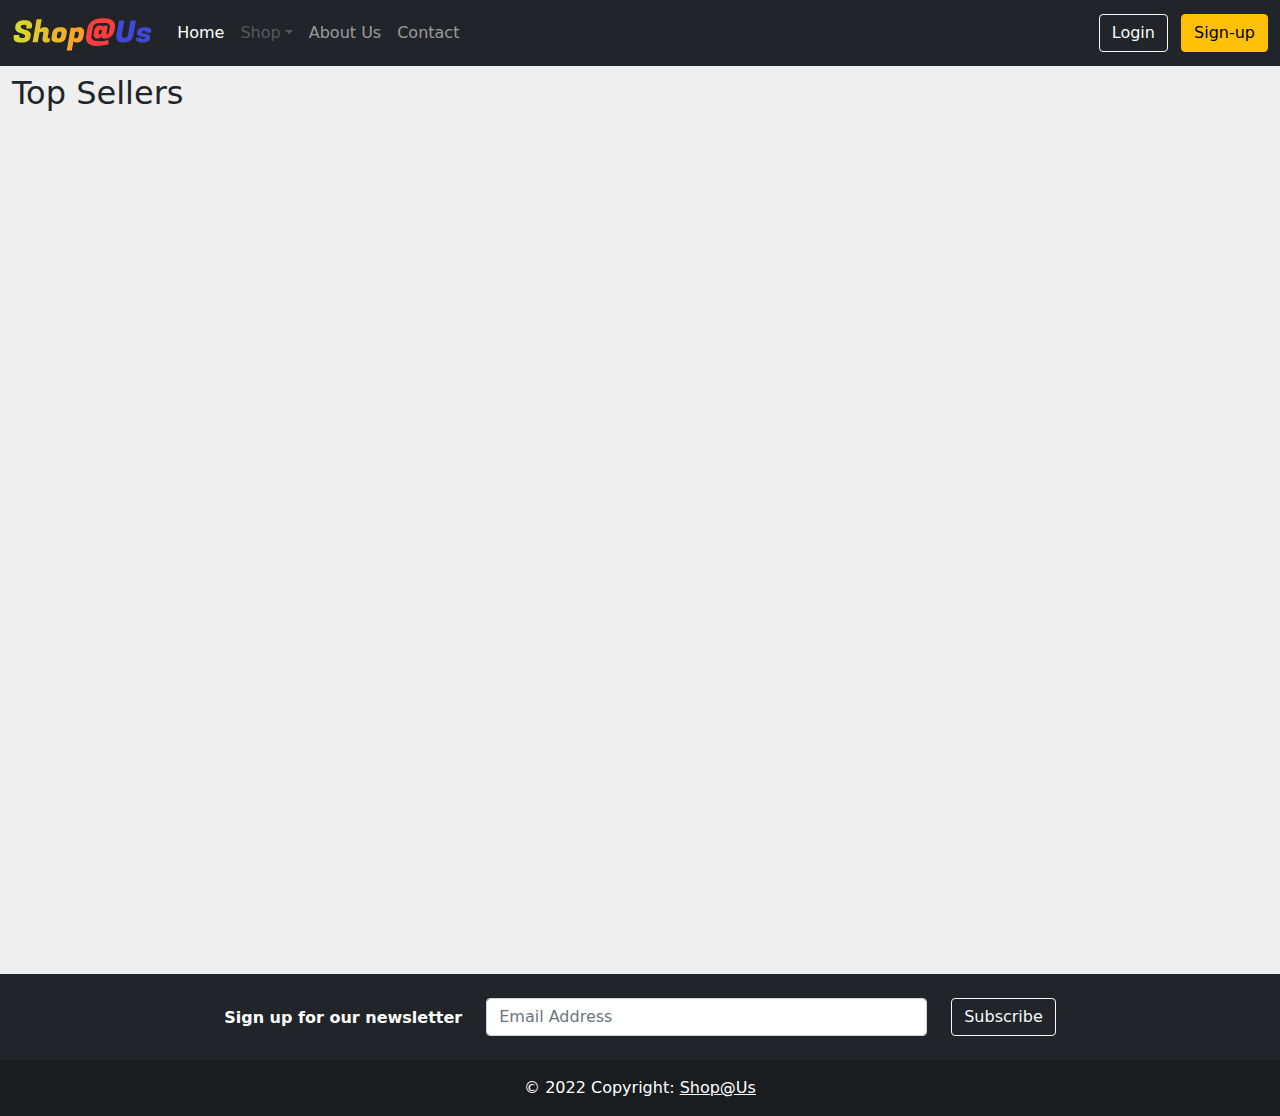
<file: index.html>
<!DOCTYPE html>
<html lang="en">
  <head>
    <meta charset="UTF-8" />
    <meta http-equiv="X-UA-Compatible" content="IE=edge" />
    <meta name="viewport" content="width=device-width, initial-scale=1.0" />
    <link rel="shortcut icon" href="./img/icon.svg" type="image/svg" />
    <link rel="stylesheet" href="./css/bootstrap.min.css" />
    <link rel="stylesheet" href="./css/style.css" />
    <title>Shop@Us | Home</title>
  </head>
  <body>
    <nav class="navbar navbar-expand-md navbar-dark bg-dark sticky-top">
      <div class="container-fluid">
        <a class="navbar-brand" href="./index.html">
          <img src="./img/logo.svg" alt="" height="40" />
        </a>
        <button class="navbar-toggler" type="button" data-bs-toggle="collapse" data-bs-target="#navbarNavDropdown" aria-controls="navbarNavDropdown" aria-expanded="false" aria-label="Toggle navigation">
          <span class="navbar-toggler-icon"></span>
        </button>
        <div class="collapse navbar-collapse" id="navbarNavDropdown">
          <ul class="navbar-nav flex-grow-1">
            <li class="nav-item">
              <a class="nav-link active" aria-current="page" href="./index.html">Home</a>
            </li>
            <li class="nav-item dropdown">
              <a class="nav-link dropdown-toggle disabled" href="#" id="navbarDropdownMenuLink" role="button" data-bs-toggle="dropdown" aria-expanded="false">Shop</a>
              <ul class="dropdown-menu dropdown-menu-dark shadow" aria-labelledby="navbarDropdownMenuLink"></ul>
            </li>
            <li class="nav-item">
              <a class="nav-link" href="#">About Us</a>
            </li>
            <li class="nav-item">
              <a class="nav-link" href="#">Contact</a>
            </li>
          </ul>
          <div class="text-center nav-login">
            <a href="./login.html" class="btn btn-outline-light me-2">Login</a>
            <a href="./sign-up.html" class="btn btn-warning">Sign-up</a>
          </div>
          <div class="text-center nav-logout">
            <a href="./order.html" class="btn py-0 me-2 position-relative">
              <img src="./img/cart.svg" alt="shopping cart" width="32" height="32" />
              <span class="cart-count badge bg-info text-dark rounded-pill position-absolute"></span>
            </a>
            <button class="btn btn-warning btn-logout">Logout</button>
          </div>
        </div>
      </div>
    </nav>

    <main class="container-fluid min-vh-100">
      <h2 class="mt-2">Top Sellers</h2>
      <div class="row row-cols-1 row-cols-sm-2 row-cols-md-3 row-cols-lg-4 g-4 mb-2 products"></div>
    </main>

    <footer class="bg-dark text-center text-white">
      <div class="container p-4 pb-0">
        <section class="">
          <form class="newsletter-form">
            <div class="row d-flex justify-content-center">
              <div class="col-auto">
                <p class="pt-2">
                  <strong>Sign up for our newsletter</strong>
                </p>
              </div>
              <div class="col-md-5 col-12">
                <div class="form-outline form-white mb-4">
                  <input type="email" id="newsletter-email" class="form-control" placeholder="Email Address" />
                </div>
              </div>
              <div class="col-auto">
                <button type="submit" class="btn btn-outline-light mb-4">Subscribe</button>
              </div>
            </div>
          </form>
        </section>
      </div>
      <div class="text-center p-3" style="background-color: rgba(0, 0, 0, 0.2)">
        &copy; 2022 Copyright:
        <a class="text-white" href="./index.html">Shop@Us</a>
      </div>
    </footer>

    <script src="./js/bootstrap.bundle.min.js"></script>
    <script src="./js/init.js"></script>
    <script src="./js/home.js"></script>
  </body>
</html>
</file>
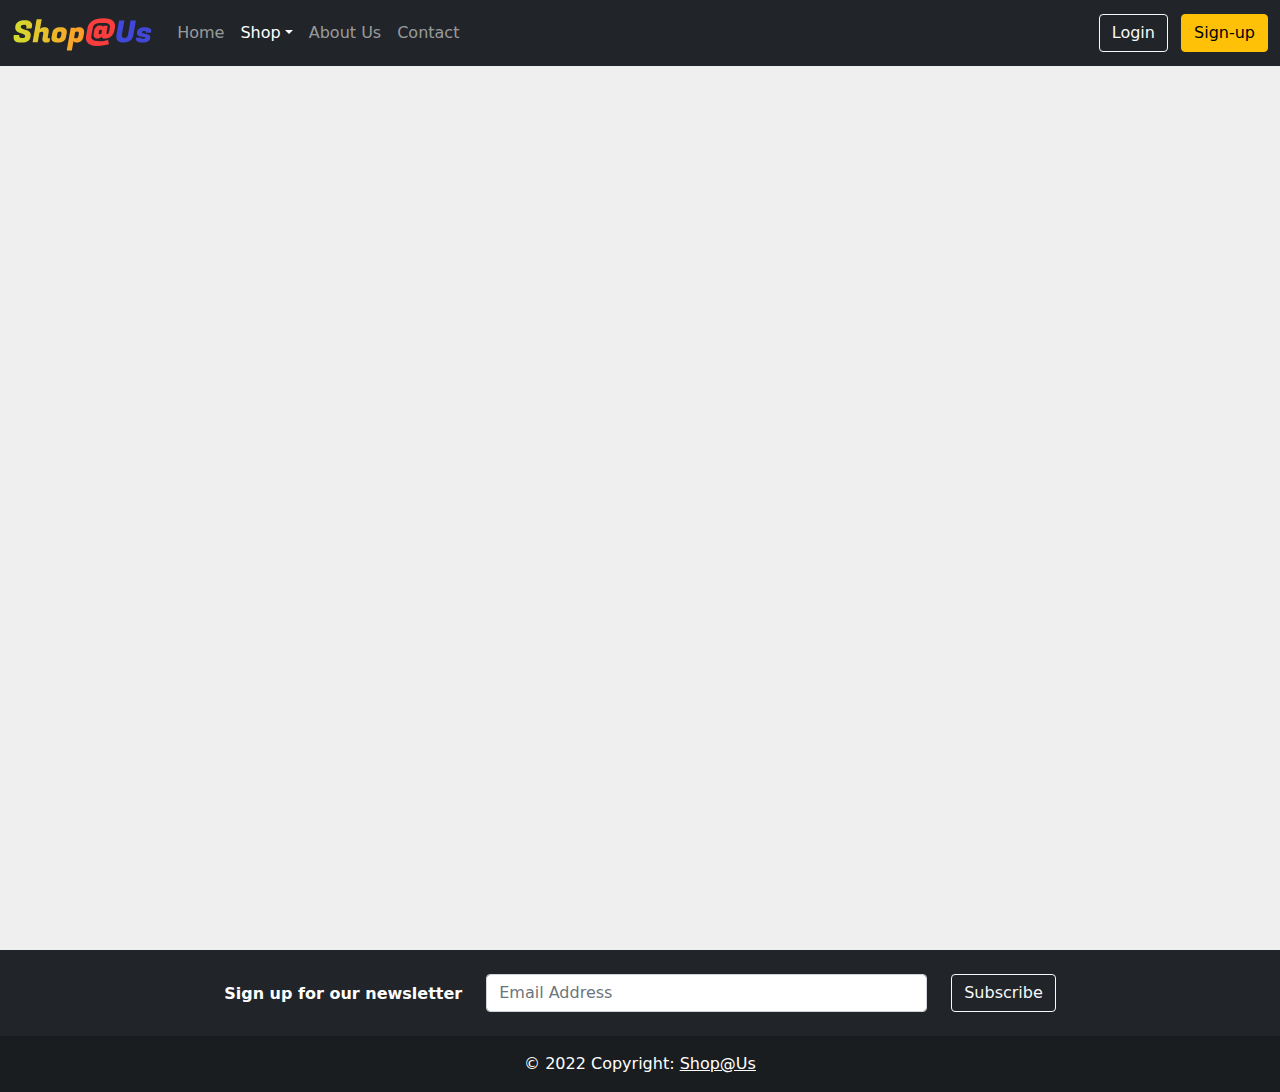
<file: category.html>
<!DOCTYPE html>
<html lang="en">
  <head>
    <meta charset="UTF-8" />
    <meta http-equiv="X-UA-Compatible" content="IE=edge" />
    <meta name="viewport" content="width=device-width, initial-scale=1.0" />
    <link rel="stylesheet" href="./css/bootstrap.min.css" />
    <link rel="stylesheet" href="./css/style.css" />
    <title>Shop@Us</title>
  </head>
  <body>
    <nav class="navbar navbar-expand-md navbar-dark bg-dark sticky-top">
      <div class="container-fluid">
        <a class="navbar-brand" href="./index.html">
          <img src="./img/logo.svg" alt="" height="40" />
        </a>
        <button class="navbar-toggler" type="button" data-bs-toggle="collapse" data-bs-target="#navbarNavDropdown" aria-controls="navbarNavDropdown" aria-expanded="false" aria-label="Toggle navigation">
          <span class="navbar-toggler-icon"></span>
        </button>
        <div class="collapse navbar-collapse" id="navbarNavDropdown">
          <ul class="navbar-nav flex-grow-1">
            <li class="nav-item">
              <a class="nav-link" aria-current="page" href="./index.html">Home</a>
            </li>
            <li class="nav-item dropdown">
              <a class="nav-link dropdown-toggle active disabled" id="navbarDropdownMenuLink" role="button" data-bs-toggle="dropdown" aria-expanded="false">Shop</a>
              <ul class="dropdown-menu dropdown-menu-dark shadow" aria-labelledby="navbarDropdownMenuLink"></ul>
            </li>
            <li class="nav-item">
              <a class="nav-link" href="./about.html">About Us</a>
            </li>
            <li class="nav-item">
              <a class="nav-link" href="./contact.html">Contact</a>
            </li>
          </ul>
          <div class="text-center nav-login">
            <a href="./login.html" class="btn btn-outline-light me-2">Login</a>
            <a href="./sign-up.html" class="btn btn-warning">Sign-up</a>
          </div>
          <div class="text-center nav-logout">
            <a href="./order.html" class="btn py-0 me-2 position-relative">
              <img src="./img/cart.svg" alt="shopping cart" width="32" height="32" />
              <span class="cart-count badge bg-info text-dark rounded-pill position-absolute"></span>
            </a>
            <button class="btn btn-warning btn-logout">Logout</button>
          </div>
        </div>
      </div>
    </nav>

    <main class="container-fluid min-vh-100">
      <h2 class="mt-2"></h2>
      <div class="row row-cols-1 row-cols-sm-2 row-cols-md-3 row-cols-lg-4 g-4 mb-2 products"></div>
    </main>

    <footer class="bg-dark text-center text-white">
      <div class="container p-4 pb-0">
        <section class="">
          <form class="newsletter-form">
            <div class="row d-flex justify-content-center">
              <div class="col-auto">
                <p class="pt-2">
                  <strong>Sign up for our newsletter</strong>
                </p>
              </div>
              <div class="col-md-5 col-12">
                <div class="form-outline form-white mb-4">
                  <input type="email" id="newsletter-email" class="form-control" placeholder="Email Address" />
                </div>
              </div>
              <div class="col-auto">
                <button type="submit" class="btn btn-outline-light mb-4">Subscribe</button>
              </div>
            </div>
          </form>
        </section>
      </div>
      <div class="text-center p-3" style="background-color: rgba(0, 0, 0, 0.2)">
        &copy; 2022 Copyright:
        <a class="text-white" href="./index.html">Shop@Us</a>
      </div>
    </footer>

    <script src="./js/bootstrap.bundle.min.js"></script>
    <script src="./js/init.js"></script>
    <script src="./js/category.js"></script>
  </body>
</html>
</file>
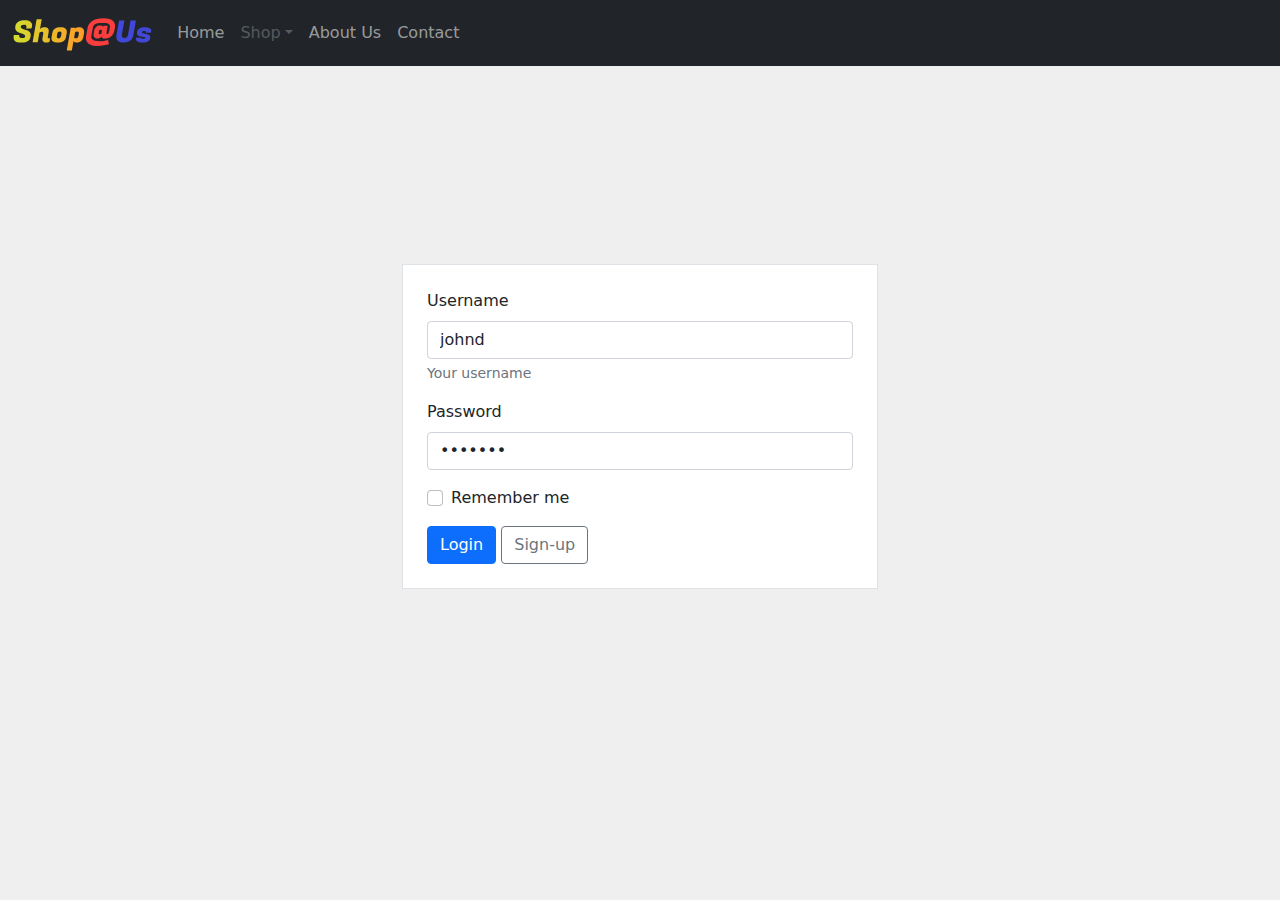
<file: login.html>
<!DOCTYPE html>
<html lang="en">
  <head>
    <meta charset="UTF-8" />
    <meta http-equiv="X-UA-Compatible" content="IE=edge" />
    <meta name="viewport" content="width=device-width, initial-scale=1.0" />
    <link rel="stylesheet" href="./css/bootstrap.min.css" />
    <link rel="stylesheet" href="./css/style.css" />
    <title>Shop@Us | Log In</title>
  </head>
  <body>
    <nav class="navbar navbar-expand-md navbar-dark bg-dark sticky-top">
      <div class="container-fluid">
        <a class="navbar-brand" href="./index.html">
          <img src="./img/logo.svg" alt="" height="40" />
        </a>
        <button class="navbar-toggler" type="button" data-bs-toggle="collapse" data-bs-target="#navbarNavDropdown" aria-controls="navbarNavDropdown" aria-expanded="false" aria-label="Toggle navigation">
          <span class="navbar-toggler-icon"></span>
        </button>
        <div class="collapse navbar-collapse" id="navbarNavDropdown">
          <ul class="navbar-nav flex-grow-1">
            <li class="nav-item">
              <a class="nav-link" aria-current="page" href="./index.html">Home</a>
            </li>
            <li class="nav-item dropdown">
              <a class="nav-link dropdown-toggle disabled" href="#" id="navbarDropdownMenuLink" role="button" data-bs-toggle="dropdown" aria-expanded="false">Shop</a>
              <ul class="dropdown-menu dropdown-menu-dark shadow" aria-labelledby="navbarDropdownMenuLink"></ul>
            </li>
            <li class="nav-item">
              <a class="nav-link" href="#">About Us</a>
            </li>
            <li class="nav-item">
              <a class="nav-link" href="#">Contact</a>
            </li>
          </ul>
        </div>
      </div>
    </nav>

    <main class="container-fluid d-flex align-items-center form-group">
      <form class="flex-fill p-4 border radius bg-white">
        <div class="mb-3">
          <label for="user-name" class="form-label">Username</label>
          <input type="text" class="form-control" id="user-name" value="johnd" aria-describedby="userHelp" required />
          <div id="userHelp" class="form-text">Your username</div>
        </div>
        <div class="mb-3">
          <label for="password" class="form-label">Password</label>
          <input type="password" class="form-control" id="password" value="m38rmF$" required />
        </div>
        <div class="mb-3 form-check">
          <input type="checkbox" class="form-check-input" id="remember-me" />
          <label class="form-check-label" for="remember-me">Remember me</label>
        </div>
        <div id="liveAlertPlaceholder"></div>
        <button class="btn btn-primary log-in">Login</button>
        <a href="./sign-up.html" class="btn btn-outline-secondary">Sign-up</a>
      </form>
    </main>

    <script src="./js/bootstrap.bundle.min.js"></script>
    <script src="./js/init.js"></script>
    <script src="./js/user.js"></script>
  </body>
</html>
</file>
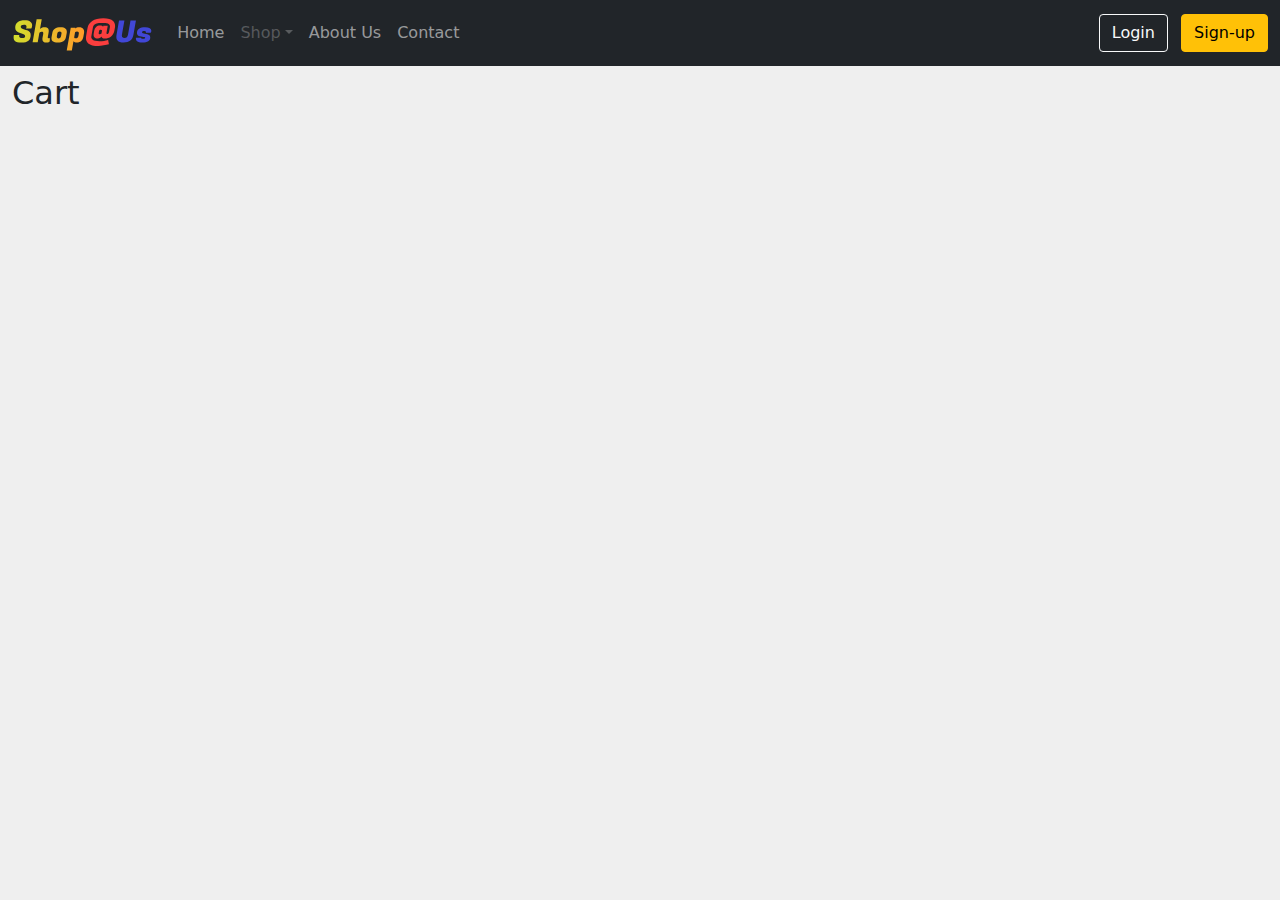
<file: order.html>
<!DOCTYPE html>
<html lang="en">
  <head>
    <meta charset="UTF-8" />
    <meta http-equiv="X-UA-Compatible" content="IE=edge" />
    <meta name="viewport" content="width=device-width, initial-scale=1.0" />
    <link rel="stylesheet" href="./css/bootstrap.min.css" />
    <link rel="stylesheet" href="./css/style.css" />
    <title>Shop@Us | Cart</title>
  </head>
  <body>
    <nav class="navbar navbar-expand-md navbar-dark bg-dark sticky-top">
      <div class="container-fluid">
        <a class="navbar-brand" href="./index.html">
          <img src="./img/logo.svg" alt="" height="40" />
        </a>
        <button class="navbar-toggler" type="button" data-bs-toggle="collapse" data-bs-target="#navbarNavDropdown" aria-controls="navbarNavDropdown" aria-expanded="false" aria-label="Toggle navigation">
          <span class="navbar-toggler-icon"></span>
        </button>
        <div class="collapse navbar-collapse" id="navbarNavDropdown">
          <ul class="navbar-nav flex-grow-1">
            <li class="nav-item">
              <a class="nav-link" aria-current="page" href="./index.html">Home</a>
            </li>
            <li class="nav-item dropdown">
              <a class="nav-link dropdown-toggle disabled" href="#" id="navbarDropdownMenuLink" role="button" data-bs-toggle="dropdown" aria-expanded="false">Shop</a>
              <ul class="dropdown-menu dropdown-menu-dark shadow" aria-labelledby="navbarDropdownMenuLink"></ul>
            </li>
            <li class="nav-item">
              <a class="nav-link" href="#">About Us</a>
            </li>
            <li class="nav-item">
              <a class="nav-link" href="#">Contact</a>
            </li>
          </ul>
          <div class="text-center nav-login">
            <a href="./login.html" class="btn btn-outline-light me-2">Login</a>
            <a href="./sign-up.html" class="btn btn-warning">Sign-up</a>
          </div>
          <div class="text-center nav-logout">
            <a href="./order.html" class="btn py-0 me-2 position-relative">
              <img src="./img/cart.svg" alt="shopping cart" width="32" height="32" />
              <span class="cart-count badge bg-info text-dark rounded-pill position-absolute"></span>
            </a>
            <button class="btn btn-warning btn-logout">Logout</button>
          </div>
        </div>
      </div>
    </nav>

    <main class="container-fluid">
      <h2 class="mt-2">Cart</h2>
      <ul class="list-group order"></ul>
      <h4 class="total p-3 text-end"></h4>
    </main>

    <script src="./js/bootstrap.bundle.min.js"></script>
    <script src="./js/init.js"></script>
    <script src="./js/order.js"></script>
  </body>
</html>
</file>
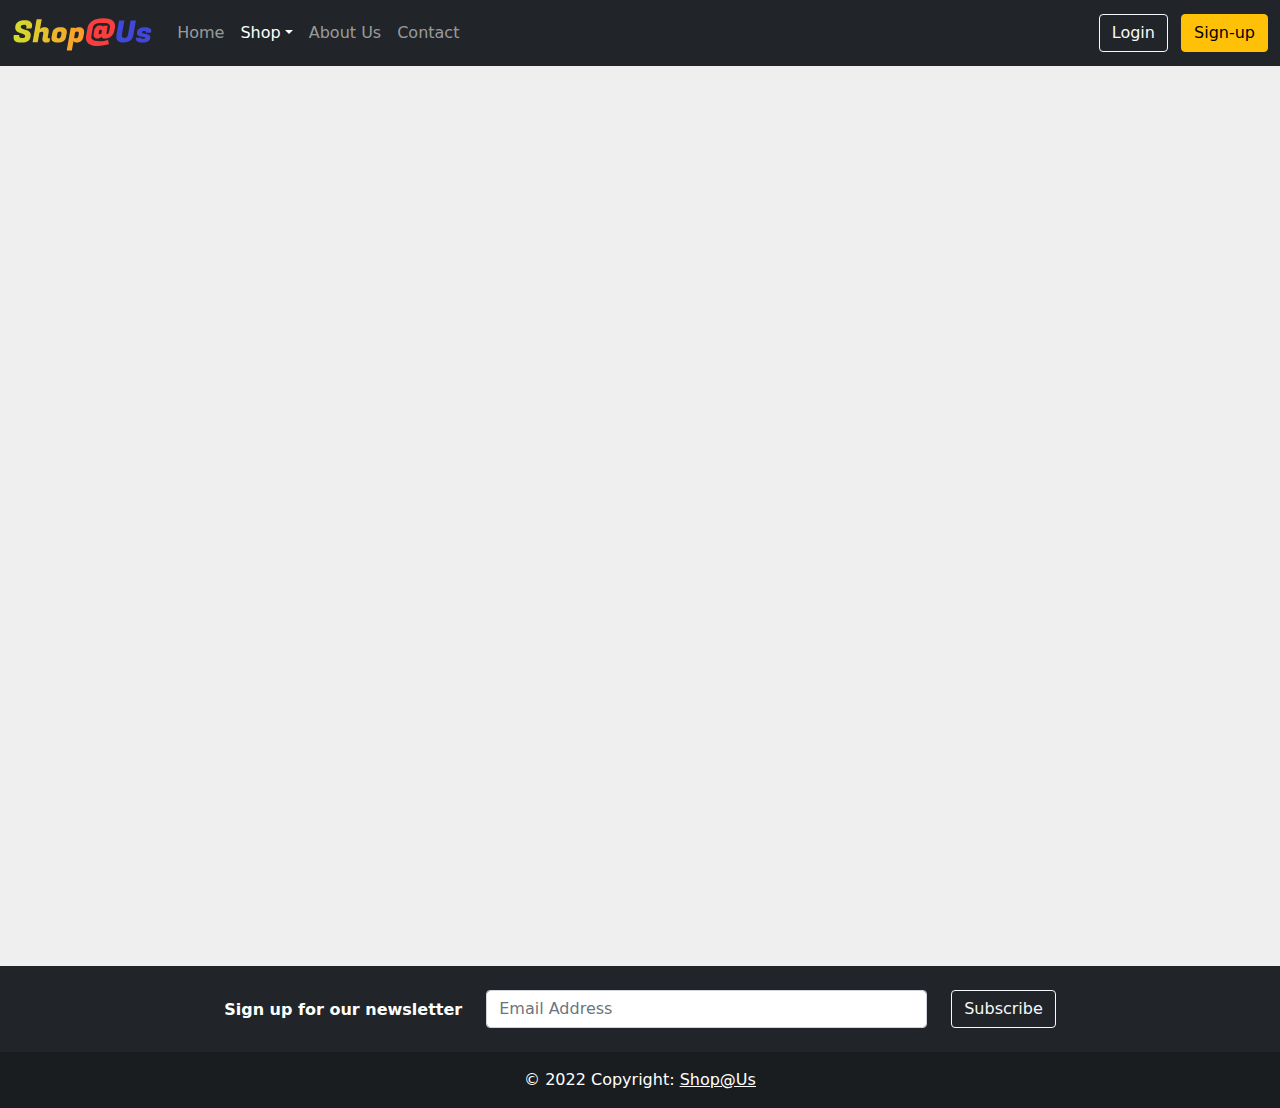
<file: product.html>
<!DOCTYPE html>
<html lang="en">
  <head>
    <meta charset="UTF-8" />
    <meta http-equiv="X-UA-Compatible" content="IE=edge" />
    <meta name="viewport" content="width=device-width, initial-scale=1.0" />
    <link rel="stylesheet" href="./css/bootstrap.min.css" />
    <link rel="stylesheet" href="./css/style.css" />
    <title>Shop@Us</title>
  </head>
  <body>
    <nav class="navbar navbar-expand-md navbar-dark bg-dark sticky-top">
      <div class="container-fluid">
        <a class="navbar-brand" href="./index.html">
          <img src="./img/logo.svg" alt="" height="40" />
        </a>
        <button class="navbar-toggler" type="button" data-bs-toggle="collapse" data-bs-target="#navbarNavDropdown" aria-controls="navbarNavDropdown" aria-expanded="false" aria-label="Toggle navigation">
          <span class="navbar-toggler-icon"></span>
        </button>
        <div class="collapse navbar-collapse" id="navbarNavDropdown">
          <ul class="navbar-nav flex-grow-1">
            <li class="nav-item">
              <a class="nav-link" aria-current="page" href="./index.html">Home</a>
            </li>
            <li class="nav-item dropdown">
              <a class="nav-link dropdown-toggle active disabled" id="navbarDropdownMenuLink" role="button" data-bs-toggle="dropdown" aria-expanded="false">Shop</a>
              <ul class="dropdown-menu dropdown-menu-dark shadow" aria-labelledby="navbarDropdownMenuLink"></ul>
            </li>
            <li class="nav-item">
              <a class="nav-link" href="./about.html">About Us</a>
            </li>
            <li class="nav-item">
              <a class="nav-link" href="./contact.html">Contact</a>
            </li>
          </ul>
          <div class="text-center nav-login">
            <a href="./login.html" class="btn btn-outline-light me-2">Login</a>
            <a href="./sign-up.html" class="btn btn-warning">Sign-up</a>
          </div>
          <div class="text-center nav-logout">
            <a href="./order.html" class="btn py-0 me-2 position-relative">
              <img src="./img/cart.svg" alt="shopping cart" width="32" height="32" />
              <span class="cart-count badge bg-info text-dark rounded-pill position-absolute"></span>
            </a>
            <button class="btn btn-warning btn-logout">Logout</button>
          </div>
        </div>
      </div>
    </nav>

    <main class="container-fluid min-vh-100">
      <h2 class="mt-2"></h2>
      <div class="product-display mb-4"></div>

      <div class="same-category">
        <h5 class="mt-2"></h5>
        <div class="row row-cols-1 row-cols-sm-2 row-cols-md-3 row-cols-lg-4 g-4 mb-2 products"></div>
      </div>

      <div class="reviews mb-4">
        <h5 class="mt-2">Product reviews</h5>
        <div class="list-group"></div>
      </div>
    </main>

    <footer class="bg-dark text-center text-white">
      <div class="container p-4 pb-0">
        <section class="">
          <form class="newsletter-form">
            <div class="row d-flex justify-content-center">
              <div class="col-auto">
                <p class="pt-2">
                  <strong>Sign up for our newsletter</strong>
                </p>
              </div>
              <div class="col-md-5 col-12">
                <div class="form-outline form-white mb-4">
                  <input type="email" id="newsletter-email" class="form-control" placeholder="Email Address" />
                </div>
              </div>
              <div class="col-auto">
                <button type="submit" class="btn btn-outline-light mb-4">Subscribe</button>
              </div>
            </div>
          </form>
        </section>
      </div>
      <div class="text-center p-3" style="background-color: rgba(0, 0, 0, 0.2)">
        &copy; 2022 Copyright:
        <a class="text-white" href="./index.html">Shop@Us</a>
      </div>
    </footer>

    <script src="./js/bootstrap.bundle.min.js"></script>
    <script src="./js/init.js"></script>
    <script src="./js/product.js"></script>
  </body>
</html>
</file>
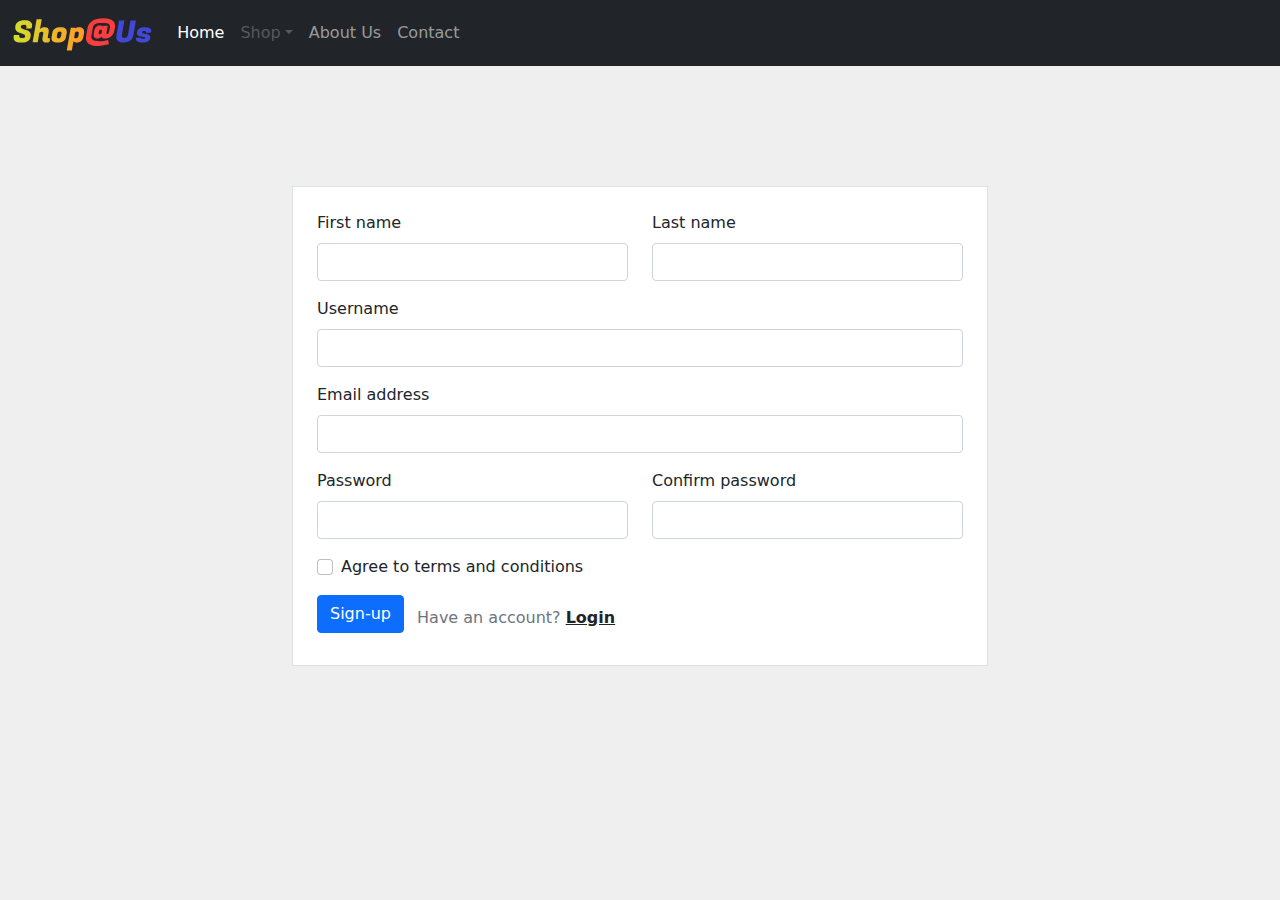
<file: sign-up.html>
<!DOCTYPE html>
<html lang="en">
  <head>
    <meta charset="UTF-8" />
    <meta http-equiv="X-UA-Compatible" content="IE=edge" />
    <meta name="viewport" content="width=device-width, initial-scale=1.0" />
    <link rel="stylesheet" href="./css/bootstrap.min.css" />
    <link rel="stylesheet" href="./css/style.css" />
    <title>Shop@Us | Sign-up</title>
  </head>
  <body>
    <nav class="navbar navbar-expand-md navbar-dark bg-dark sticky-top">
      <div class="container-fluid">
        <a class="navbar-brand" href="./index.html">
          <img src="./img/logo.svg" alt="" height="40" />
        </a>
        <button class="navbar-toggler" type="button" data-bs-toggle="collapse" data-bs-target="#navbarNavDropdown" aria-controls="navbarNavDropdown" aria-expanded="false" aria-label="Toggle navigation">
          <span class="navbar-toggler-icon"></span>
        </button>
        <div class="collapse navbar-collapse" id="navbarNavDropdown">
          <ul class="navbar-nav flex-grow-1">
            <li class="nav-item">
              <a class="nav-link active" aria-current="page" href="./index.html">Home</a>
            </li>
            <li class="nav-item dropdown">
              <a class="nav-link dropdown-toggle disabled" href="#" id="navbarDropdownMenuLink" role="button" data-bs-toggle="dropdown" aria-expanded="false">Shop</a>
              <ul class="dropdown-menu dropdown-menu-dark shadow" aria-labelledby="navbarDropdownMenuLink"></ul>
            </li>
            <li class="nav-item">
              <a class="nav-link" href="#">About Us</a>
            </li>
            <li class="nav-item">
              <a class="nav-link" href="#">Contact</a>
            </li>
          </ul>
        </div>
      </div>
    </nav>

    <main class="container-fluid d-flex align-items-center signup-form">
      <form class="flex-fill m-4 p-4 border radius bg-white needs-validation" novalidate>
        <div class="row">
          <div class="col-12 col-md-6 mb-3">
            <label for="first-name" class="form-label">First name</label>
            <input type="text" class="form-control" id="first-name" required />
            <div class="invalid-feedback">Field cannot be empty.</div>
          </div>
          <div class="col-12 col-md-6 mb-3">
            <label for="last-name" class="form-label">Last name</label>
            <input type="text" class="form-control" id="last-name" required />
            <div class="invalid-feedback">Field cannot be empty.</div>
          </div>
        </div>
        <div class="mb-3">
          <label for="username" class="form-label">Username</label>
          <input type="text" class="form-control" id="username" required />
          <div class="invalid-feedback">Field cannot be empty.</div>
        </div>
        <div class="mb-3">
          <label for="user-email" class="form-label">Email address</label>
          <input type="email" class="form-control" id="user-email" required />
          <div class="invalid-feedback">Please enter a valid email.</div>
        </div>
        <div class="row">
          <div class="col-12 col-md-6 mb-3">
            <label for="password" class="form-label">Password</label>
            <input type="password" class="form-control" id="password" required />
            <div class="invalid-feedback">Field cannot be empty.</div>
          </div>
          <div class="col-12 col-md-6 mb-3">
            <label for="confirm-password" class="form-label">Confirm password</label>
            <input type="password" class="form-control" id="confirm-password" required />
            <div class="invalid-feedback">Passwords do not match.</div>
          </div>
        </div>
        <div class="mb-3 form-check">
          <input class="form-check-input" type="checkbox" value="" id="invalidCheck" required />
          <label class="form-check-label" for="invalidCheck"> Agree to terms and conditions</label>
          <div class="invalid-feedback">You must agree before submitting.</div>
        </div>
        <div id="liveAlertPlaceholder"></div>
        <button type="submit" class="btn btn-primary mb-2">Sign-up</button>
        <p class="text-muted d-inline ms-2">
          Have an account?
          <a href="./login.html" class="fw-bold text-body">Login</a>
        </p>
      </form>
    </main>

    <script src="./js/bootstrap.bundle.min.js"></script>
    <script src="./js/init.js"></script>
    <script src="./js/signup.js"></script>
  </body>
</html>
</file>
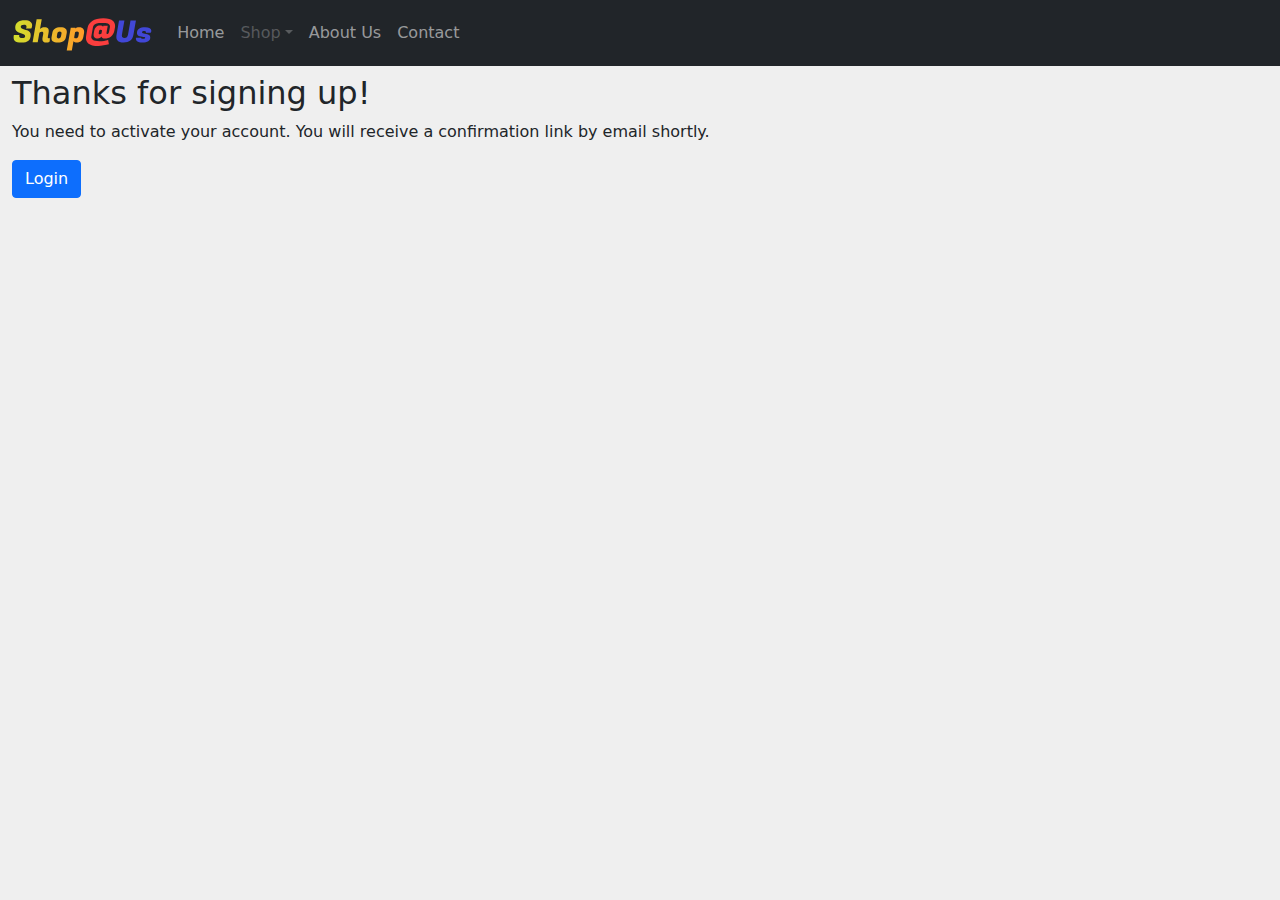
<file: signup-complete.html>
<!DOCTYPE html>
<html lang="en">
  <head>
    <meta charset="UTF-8" />
    <meta http-equiv="X-UA-Compatible" content="IE=edge" />
    <meta name="viewport" content="width=device-width, initial-scale=1.0" />
    <link rel="stylesheet" href="./css/bootstrap.min.css" />
    <link rel="stylesheet" href="./css/style.css" />
    <title>Shop@Us | Cart</title>
  </head>
  <body>
    <nav class="navbar navbar-expand-md navbar-dark bg-dark sticky-top">
      <div class="container-fluid">
        <a class="navbar-brand" href="./index.html">
          <img src="./img/logo.svg" alt="" height="40" />
        </a>
        <button class="navbar-toggler" type="button" data-bs-toggle="collapse" data-bs-target="#navbarNavDropdown" aria-controls="navbarNavDropdown" aria-expanded="false" aria-label="Toggle navigation">
          <span class="navbar-toggler-icon"></span>
        </button>
        <div class="collapse navbar-collapse" id="navbarNavDropdown">
          <ul class="navbar-nav flex-grow-1">
            <li class="nav-item">
              <a class="nav-link" aria-current="page" href="./index.html">Home</a>
            </li>
            <li class="nav-item dropdown">
              <a class="nav-link dropdown-toggle disabled" href="#" id="navbarDropdownMenuLink" role="button" data-bs-toggle="dropdown" aria-expanded="false">Shop</a>
              <ul class="dropdown-menu dropdown-menu-dark shadow" aria-labelledby="navbarDropdownMenuLink"></ul>
            </li>
            <li class="nav-item">
              <a class="nav-link" href="#">About Us</a>
            </li>
            <li class="nav-item">
              <a class="nav-link" href="#">Contact</a>
            </li>
          </ul>
        </div>
      </div>
    </nav>

    <main class="container-fluid">
      <h2 class="mt-2">Thanks for signing up!</h2>
      <p>You need to activate your account. You will receive a confirmation link by email shortly.</p>
      <a href="./login.html" class="btn btn-primary">Login</a>
    </main>

    <script src="./js/bootstrap.bundle.min.js"></script>
    <script src="./js/init.js"></script>
  </body>
</html>
</file>
<file: css/style.css>
body {
  background-color: #efefef;
}

.nav-login,
.nav-logout {
  display: none;
}

.cart-count {
  top: 0px;
  right: 3px;
  padding: 3px 7px;
  transform: translateY(-2px);
}

.card {
  color: var(--bs-gray-900);
  transition: color 0.25s ease;
}

.prod-list .card-footer {
  color: var(--bs-gray-900);
}

.prod-list img {
  height: 250px;
  width: auto;
  object-fit: scale-down;
  margin: 1rem 1rem 0rem 1rem;
}

.product-wrapper {
  display: flex;
}

.img-wrapper {
  /*min-width: 400px;*/
  height: 400px;
  display: flex;
  justify-content: center;
  align-items: center;
  border: 1px solid rgba(0, 0, 0, 0.125);
  border-radius: 0.25rem;
}

.product-img {
  width: 100%;
  height: 100%;
  padding: 1rem;
  object-fit: contain;
}

.product-info {
  margin-left: 1rem;
}

.quantity {
  max-width: 100px;
}

.reviews {
  display: none;
}

.form-group {
  min-height: 80vh;
  max-width: 500px;
}

.signup-form {
  min-height: 80vh;
  max-width: 768px;
}

.cart-item img {
  height: 100px;
  width: 100px;
  object-fit: scale-down;
}

.cart-item a {
  width: 50%;
  color: var(--bs-gray-900);
  transition: color 0.25s ease;
}

.cart-item a:hover {
  color: #0d6efd;
}

.item-actions {
  flex-basis: 100%;
}

@media screen and (max-width: 768px) {
  .product-wrapper {
    flex-direction: column;
  }

  .product-info {
    margin-left: 0rem;
  }

  .product-info a {
    margin-top: 0.5rem;
  }

  .cart-item a {
    width: 100%;
  }
}

@media screen and (min-width: 768px) {
  .img-wrapper {
    min-width: 400px;
  }
}
</file>
